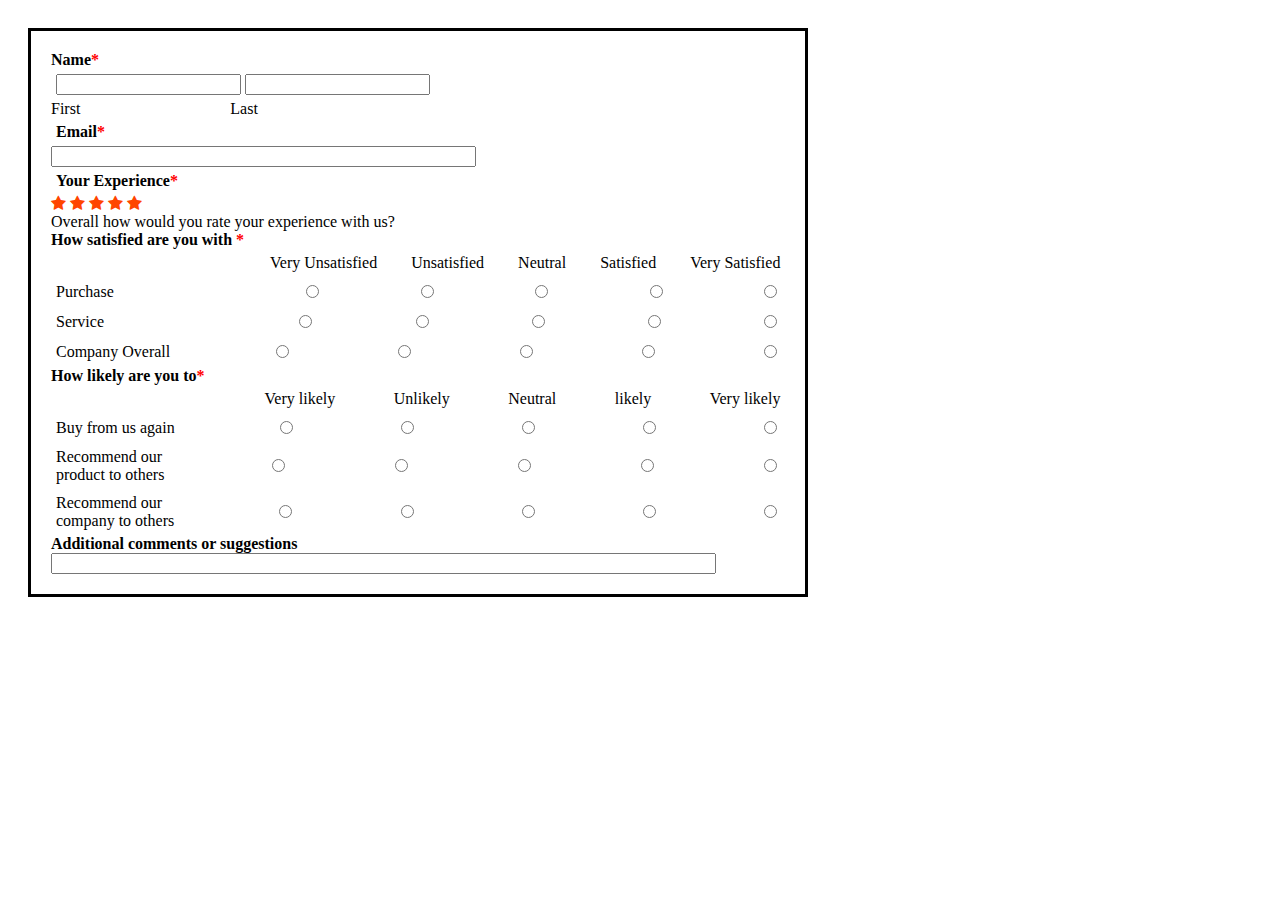
<file: index.html>
<!DOCTYPE html>
<html lang="en">
<head>
    <meta charset="UTF-8">
    <meta http-equiv="X-UA-Compatible" content="IE=edge">
    <meta name="viewport" content="width=device-width, initial-scale=1.0">
    <title>Survey Form</title>
    <link rel="stylesheet" href="https://cdn.jsdelivr.net/npm/bootstrap@4.5.3/dist/css/bootstrap.min.css" integrity="sha384-TX8t27EcRE3e/ihU7zmQxVncDAy5uIKz4rEkgIXeMed4M0jlfIDPvg6uqKI2xXr2" crossorigin="anonymous">
    <link rel="stylesheet" href="https://cdnjs.cloudflare.com/ajax/libs/font-awesome/4.7.0/css/font-awesome.min.css" integrity="sha512-SfTiTlX6kk+qitfevl/7LibUOeJWlt9rbyDn92a1DqWOw9vWG2MFoays0sgObmWazO5BQPiFucnnEAjpAB+/Sw==" crossorigin="anonymous" referrerpolicy="no-referrer" />
    <link rel="stylesheet" href="./index.css">
</head>
<body>  
    <form>
        <div><b>Name<span>*</span></b></div>
        <div class="marg"><input type="box" value="" name="fname"> 
            <input type="box" value="" name="lname"></div>
     <div style="display: inline-flex;"><div> First</div> 
     <div style="padding-left: 150px;">Last</div>  </div>
     <div class="marg"><b>Email<span>*</span></b></div>
     <div><input type="box" value="" name="email" maxlength="4" size="50"> </div>
     <div class="marg"><b> Your Experience<span>*</span></b></div>
     <div style="color:orangered;"><i class="fa fa-star"></i>
        <i class="fa fa-star"></i>
        <i class="fa fa-star"></i>
        <i class="fa fa-star"></i>
        <i class="fa fa-star"></i>
    </div>
    <div>
        Overall how would you rate your experience with us?
    </div>
    <div><b>How satisfied are you with <span>*</span></b></div>
    <div class="dis">
         <div style="padding-left: 180px;"></div>
        <div> Very Unsatisfied</div>
        <div>Unsatisfied</div>
        <div>Neutral</div>
        <div>Satisfied</div>
        <div> Very Satisfied</div></div>

             <div class="dis">
            <div> Purchase  </div>
            <span></span>
           <div> <input type="radio" name="vu" value=""></div>
           <div><input type="radio" name="vu" value=""></div>
           <div><input type="radio" name="vu" value=""></div>
           <div><input type="radio" name="vu" value=""></div>
           <div> <input type="radio" name="vu" value=""></div>
            </div>
           <div class="dis">
           <div> Service </div><span></span>
           <div> <input type="radio" name="vu" value=""></div>
           <div><input type="radio" name="vu" value=""></div>
           <div><input type="radio" name="vu" value=""></div>
           <div><input type="radio" name="vu" value=""></div>
           <div> <input type="radio" name="vu" value=""></div>
           </div>
           <div class="dis">
           <div> Company Overall</div>
           <div> <input type="radio" name="vu" value=""></div>
           <div><input type="radio" name="vu" value=""></div>
           <div><input type="radio" name="vu" value=""></div>
           <div><input type="radio" name="vu" value=""></div>
           <div> <input type="radio" name="vu" value=""></div></div>
           
        <div><b>How likely are you to<span>*</span></b></div>
        <div class="dis">
             <div style="padding-left: 150px;"></div>
            <div> Very likely</div>
            <div>Unlikely</div>
            <div>Neutral</div>
            <div>likely</div>
            <div> Very likely</div></div>
    
                 <div class="dis">
                <div> Buy from us again</div>
               <div> <input type="radio" name="buy" value=""></div>
               <div><input type="radio" name="buy" value=""></div>
               <div><input type="radio" name="buy" value=""></div>
               <div><input type="radio" name="buy" value=""></div>
               <div> <input type="radio" name="buy" value=""></div>
                </div>
               <div class="dis">
               <div> Recommend our <br> product to  others</div>
               <div> <input type="radio" name="rec" value=""></div>
               <div><input type="radio" name="rec" value=""></div>
               <div><input type="radio" name="rec" value=""></div>
               <div><input type="radio" name="rec" value=""></div>
               <div> <input type="radio" name="rec" value=""></div>
               </div>
               <div class="dis">
                <div> Recommend our <br> company to  others</div>
                <div> <input type="radio" name="com" value=""></div>
               <div><input type="radio" name="com" value=""></div>
               <div><input type="radio" name="com" value=""></div>
               <div><input type="radio" name="com" value=""></div>
               <div> <input type="radio" name="com" value=""></div></div>
               <div><b>Additional comments or suggestions</b></div>
               <div><input type="box" value="" name="comments" width="100%" size="80"> </div>

    
     </form>
</body>
</html>
</file>
<file: index.css>
body
{
    background-color: white;
    padding: 20px;
    }
form
{
    padding: 20px;
    align-self: center;
    border: solid;
    width: 60%;
    align-items: center;
}
.bgc
{
    background-color: gray;
}
span
{ 
    color: red;
}
.head
{
   margin: 60px;
}
.marg
{
    margin: 5px;
}
.dis
{
    display: flex;
 justify-content: space-between; 
 padding: 5px;  
 align-items: center;
}
.divs
{
    display:inline-flex;
}
</file>
